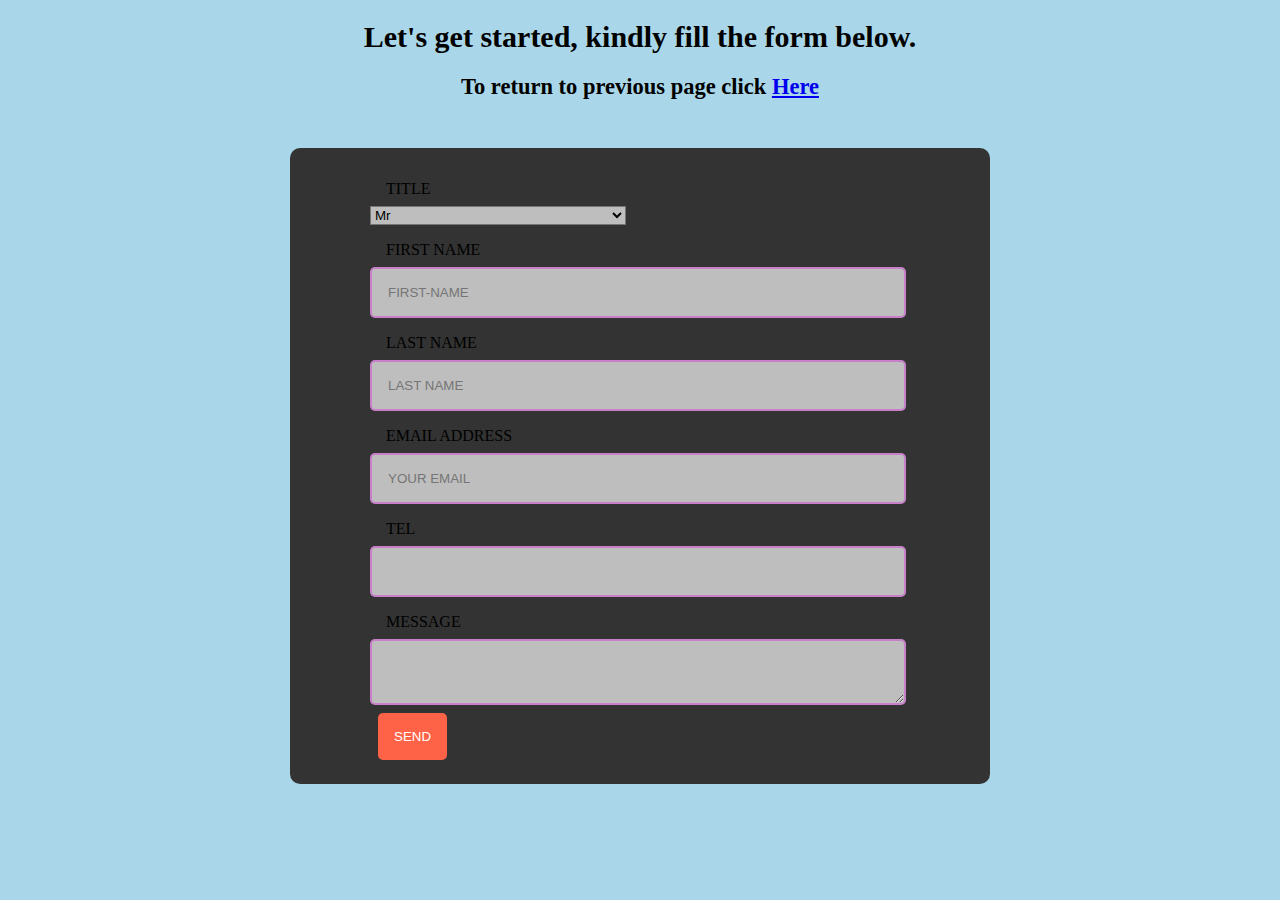
<file: index.html>
<!DOCTYPE html>
<html>
    <head>
        <meta charset="UTF-8">
    <meta name="viewport" content="width=device-width, initial-scale=1.0">
    <meta http-equiv="X-UA-Compatible" content="ie=edge">
    <title>CSS GRID</title>
    <meta name="viewport" content="width=device-width, initial-scale=1.0">
    <link href="https://fonts.googleapis.com/css?family=Anton|Montserrat:400,700" rel="stylesheet">
    <link rel="stylesheet" href="fom.css">
    </head>
    <body>
    <header>
          <h1>Let's  get started, kindly fill the form below. </h1>
           <h2> To return to previous page click <a href='../first-project/index1.html'> Here</a></h2>
   </header>
   <section>
      <form action="" method="get" class="form-example">
        <label for="Title"> Title</label>
        <select name="Title" id="Title">
            <option value="Mr">Mr</option>
            <option value="Mrs">Mrs</option>
        </select>
    <label for="first-name">First Name</label>
    <input type="text" name="first-name" id="first-name" placeholder="first-name" required>
    <label for="last-name">Last Name</label>
    <input type="text" name="last-name" id="last-name" placeholder="last Name" required>
    <label for="email">Email address</label>
    <input type="text" name="email" id="email" placeholder="Your email" required>
    <label for="telephone">Tel</label>
    <input type="tel" id="telephone">
    <label for="message">message</label>
    <textarea id="message"></textarea>
    <input type="submit" value="SEND" id="send-btn">
   </form> 
</section>
</body>
</html>
</file>
<file: fom.css>
body{
    background: #a9d7e9;
}

header{
    text-align: center;
font-size: 15px;
}


.form-example{
    max-width: 500px;
    margin: 3rem auto;
    background-color: #333;
    padding: 1rem 5rem;
    padding-right: 7.5rem;
    border-radius: 10px;
}
label{
    display: block;
    padding: 1rem;
    padding-bottom: 0.5rem;
    text-transform: uppercase;
}

input,
textarea{
    display: block;
    width: 100%;
    padding: 1rem;
    text-transform: uppercase;
    background-color: rgba(211, 211, 211, 0.87);
    border-style: none;
    border-radius: 5px;
    border: #d420da65 solid 2px;
}
#send-btn{
    margin: 0.5rem;
    width: auto;
    background-color: tomato;
    border-style: none;
    cursor: pointer;
    color: white;
   
}
#send-btn:hover{
    background-color: thistle;
    transition: 3s background ease-in;
}
#Title{
    margin-left: 0;
    width: 16rem;
    background-color: rgba(211, 211, 211, 0.87);
}
</file>
